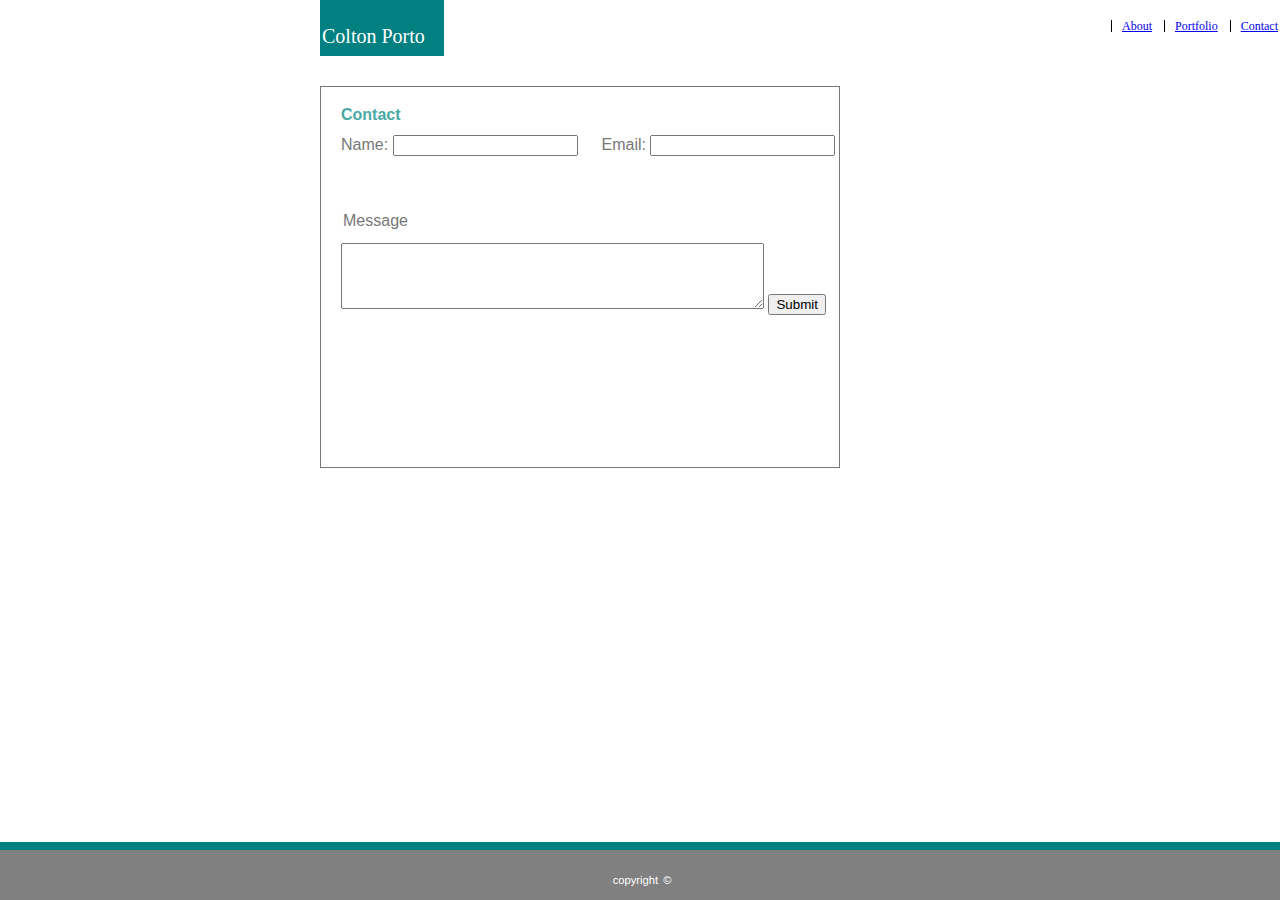
<file: contact.html>
<!DOCTYPE html>
<html lang="en">
        <head>
                <title>Colton Porto</title>
                <link rel="stylesheet" href="./assets/css/reset.css">       
                <link rel="stylesheet" href="./assets/css/style.css">
                <meta charset="UTF-8">
        </head>
            <body>
                    <header>
                                    <a id="name">Colton Porto</a>
                                        <a href="contact.html" id="contact">Contact</a>
                                        <a href="portfolio.html" id="portfolio">Portfolio</a>
                                        <a href="index.html" id="about">About</a>
                        </header>
                        <div class="container">
                                    <h1>Contact</h1>
                                    <form action="/action_page.php" id="usrform">
                                        Name: <input type="text" name="usrname">
                                    </form>
                                    <form action="/action_page.php" id="email">
                                        Email: <input type="text">
                                    </form>
                                                    <br>
                                            <p id="message">Message</p>
                                            <div class="comment-box">
                                            <textarea rows="4" cols="50" name="comment" form="usrform" id="commentbox">
                                                </textarea>
                                                            <input type="submit">
                                            </div>                    
                        </div>
                        <footer>
                                <p id="copyright">copyright &copy;</p>
                           </footer> 
            </body>

        
</html>
</file>
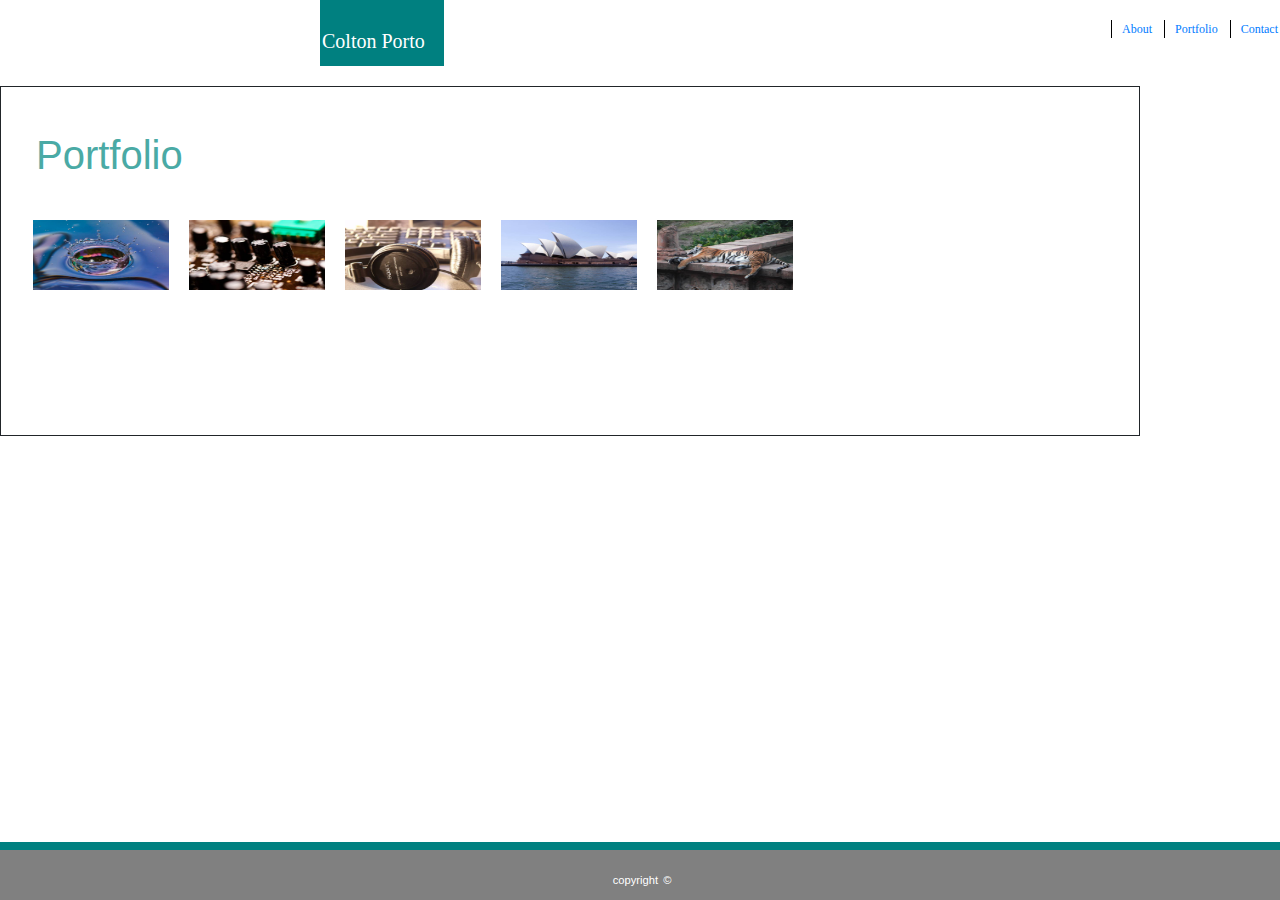
<file: portfolio.html>
<!DOCTYPE html>
<html lang="en">
        <head>
                <title>Colton Porto</title>
                <link rel="stylesheet" href="./assets/css/reset.css">       
                <link rel="stylesheet" href="./assets/css/style.css">
                <meta charset="UTF-8">
                <link rel="stylesheet" href="https://stackpath.bootstrapcdn.com/bootstrap/4.3.1/css/bootstrap.min.css" integrity="sha384-ggOyR0iXCbMQv3Xipma34MD+dH/1fQ784/j6cY/iJTQUOhcWr7x9JvoRxT2MZw1T" crossorigin="anonymous">
        </head>
            <body>
                    <header>
                                <a id="name">Colton Porto</a>
                                <a href="contact.html" id="contact">Contact</a>
                                <a href="portfolio.html" id="portfolio">Portfolio</a>
                                <a href="index.html" id="about">About</a>
                        </header>
                    <div class="container">
                                        <h1>Portfolio</h1>
                                                    <img src="assets/images/water.jpg.jpg" alt="Water" width="150px" height="100px">
                                                    <img src="assets/images/tech.jpg.jpg" alt="Tech" width="150px" height="100px">
                                                    <img src="assets/images/sony.jpg.jpg" alt="Sony" width="150px" height="100px">
                                                    <img src="assets/images/house.jpg.jpg" alt="House" width="150px" height="100px">
                                                    <img src="assets/images/Tiger.jpg.jpg" alt="Tiger" width="150px" height="100px">
                    </div>
                    
                    <footer>
                            <p id="copyright">copyright &copy;</p>
                        </footer>
            </body>

</html>
</file>
<file: assets/css/style.css>
body {
    background-image: url(https://images.wallpaperscraft.com/image/metal_line_stripes_light_shiny_silver_18401_1920x1080.jpg);
    margin:0;
    font-family: 'Times New Roman', Times, serif;
    font-size: 12;
    color:#777777;
    border-color: #dddddd;
    font-family:'Arial', 'Helvetica Neue', Helvetica, sans-serif;
    width: 100%;
    height: 100%    
}


header {
    background-color: #ffffff;
    border-color: #cccccc;
    font-family: "Georgia", Times, 'Times New Roman', serif;
    height: 40px;
    padding-bottom: 2%;
    box-sizing: content-box;
    width: 100%;  
}

#name {
    background-color: teal;
    border-style: solid;
    color:#ffffff;
    float: left;
    font-size: 20px;
    border-width: 2px;
    margin-left: 25%;
    padding-bottom: 8px;
    padding-top: 24px;
    box-sizing: content-box;
    width: 120px;
    border-color: teal;  
}

#about, #portfolio, #contact {
    float: right;
    font-size: 12px;
    border-left: solid;
    border-color: black;
    border-width: 1px;
    margin-left: 10px;
    padding-left: 10px;
    margin-right: 2px;
    margin-top: 20px;
}

h1 {
    color:#4aaaa5;
    padding-top: 4%;
    padding-bottom: 0%;
    font-weight: bold;
    margin: 0px;
    padding-left: 20px;
}

.container {
    margin-top: 20px;
    border-style: solid; 
    margin-left: 25%;
    margin-right: 25%;
    height: 300px;
    border-width: 1px;
    float: left;
    background-color: #ffffff;
    padding-bottom: 30px;
    margin-right: 240px;
    max-width: 70ch;
    height: 350px;
    
}

img {
    float: left;
    margin: 3px;
    padding-left: 14px;
    padding-top: 30px;
}

#copyright {
    color: #ffffff;
    line-height: 40px;
    font-size: 0.7em;
    text-align: center;
    bottom: 0;
    position: fixed;
    border-top-style: solid;
    border-width: 8px;
    border-color: teal;
    padding-top: 10px;
    box-sizing: content-box;
    width: 100%;
    margin-left: 0%;
    background-color: grey;
    margin-bottom: 0%;
}

p {
   word-spacing: 2px;
   margin: 14px;
   padding-left: 2px;
}

 .first {
    border-top-style: solid;
    border-width: 2px;
    border-color: grey;
    padding-top: 20px;
    margin-left: 3%;
    margin-right: 3%;   
}

.second {
    margin-bottom: 8px;
}
section {
    flood-color: teal; 
}


#usrform, #email {
    padding-left: 20px;
    padding-top: 12px;
    float: left;
    margin-right:4px;
}
#message {
    text-align: left;
    padding-top: 60px;
    margin-left: 20px;
}
.comment-box {
    padding-left: 20px;
    margin-right: 10px;
}

a:hover {
    background: teal;
    color: red;
    padding: 4px;
}

img:hover {
    background: teal;
    color: red;
    padding: 6px;
}
@media screen and (max-width: 768px) {

    
}
</file>
